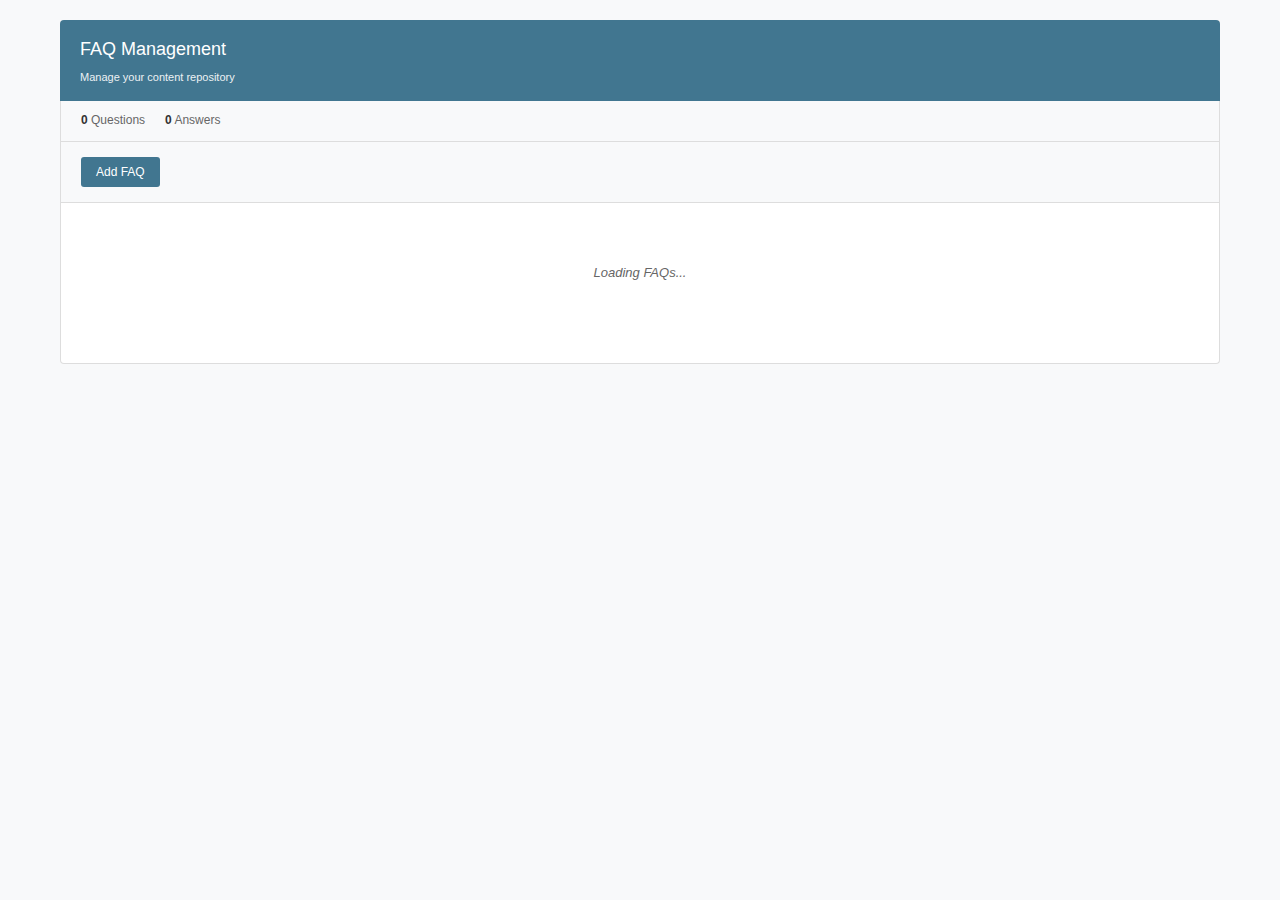
<file: templates/AI_Assistant/FAQ.html>
<!DOCTYPE html>
<html lang="en">
<head>
    <meta charset="UTF-8">
    <meta name="viewport" content="width=device-width, initial-scale=1.0">
    <title>FAQ Management</title>
    <style>
        * {
            margin: 0;
            padding: 0;
            box-sizing: border-box;
        }

        body {
            font-family: "Roboto", "Lucida Grande", Verdana, Arial, sans-serif;
            background-color: #f8f9fa;
            color: #333;
            line-height: 1.6;
            font-size: 13px;
        }

        .container {
            max-width: 1200px;
            margin: 0 auto;
            padding: 20px;
        }

        .header {
            background: #417690;
            color: white;
            padding: 15px 20px;
            border-radius: 4px 4px 0 0;
            margin-bottom: 0;
        }

        .header h1 {
            font-size: 18px;
            font-weight: 400;
            margin: 0;
        }

        .header p {
            font-size: 11px;
            margin-top: 5px;
            opacity: 0.9;
        }

        .content-wrapper {
            background: white;
            border: 1px solid #ddd;
            border-top: none;
            border-radius: 0 0 4px 4px;
        }

        .stats-bar {
            background: #f8f9fa;
            border-bottom: 1px solid #ddd;
            padding: 10px 20px;
            display: flex;
            justify-content: space-between;
            align-items: center;
        }

        .stats {
            display: flex;
            gap: 20px;
        }

        .stat-item {
            font-size: 12px;
            color: #666;
        }

        .stat-number {
            font-weight: bold;
            color: #333;
        }

        .actions-bar {
            padding: 15px 20px;
            border-bottom: 1px solid #ddd;
            background: #f8f9fa;
        }

        .btn {
            background: #417690;
            color: white;
            border: none;
            padding: 8px 15px;
            border-radius: 3px;
            cursor: pointer;
            font-size: 12px;
            text-decoration: none;
            display: inline-block;
            margin-right: 5px;
        }

        .btn:hover {
            background: #205067;
        }

        .btn-success {
            background: #28a745;
        }

        .btn-success:hover {
            background: #218838;
        }

        .btn-danger {
            background: #dc3545;
        }

        .btn-danger:hover {
            background: #c82333;
        }

        .btn-secondary {
            background: #6c757d;
        }

        .btn-secondary:hover {
            background: #5a6268;
        }

        .main-content {
            padding: 20px;
        }

        .faq-table {
            width: 100%;
            border-collapse: collapse;
            font-size: 12px;
        }

        .faq-table th,
        .faq-table td {
            padding: 10px;
            text-align: left;
            border-bottom: 1px solid #ddd;
        }

        .faq-table th {
            background: #f8f9fa;
            font-weight: 600;
            color: #666;
            font-size: 11px;
            text-transform: uppercase;
        }

        .faq-table tr:hover {
            background: #f8f9fa;
        }

        .faq-question {
            font-weight: 500;
            color: #333;
            max-width: 300px;
        }

        .faq-answer {
            color: #666;
            max-width: 400px;
            white-space: nowrap;
            overflow: hidden;
            text-overflow: ellipsis;
        }
        
        .created-date {
            font-size: 11px;
            color: #666;
            white-space: nowrap;
            min-width: 120px;
        }

        .action-links {
            white-space: nowrap;
        }

        .action-links a {
            color: #417690;
            text-decoration: none;
            margin-right: 10px;
            font-size: 11px;
        }

        .action-links a:hover {
            text-decoration: underline;
        }

        .empty-state {
            text-align: center;
            padding: 40px;
            color: #666;
            font-style: italic;
        }

        /* Modal Styles */
        .modal {
            display: none;
            position: fixed;
            z-index: 1000;
            left: 0;
            top: 0;
            width: 100%;
            height: 100%;
            background-color: rgba(0,0,0,0.5);
        }

        .modal-content {
            background: white;
            margin: 5% auto;
            border: 1px solid #ddd;
            border-radius: 4px;
            width: 90%;
            max-width: 700px;
            max-height: 80vh;
            overflow-y: auto;
        }

        .modal-header {
            background: #417690;
            color: white;
            padding: 15px 20px;
            border-bottom: 1px solid #ddd;
            display: flex;
            justify-content: space-between;
            align-items: center;
        }

        .modal-title {
            font-size: 16px;
            font-weight: 400;
        }

        .close-btn {
            background: none;
            border: none;
            color: white;
            font-size: 18px;
            cursor: pointer;
            padding: 0;
            width: 20px;
            height: 20px;
        }

        .modal-body {
            padding: 20px;
        }

        .form-group {
            margin-bottom: 15px;
        }

        .form-group label {
            display: block;
            margin-bottom: 5px;
            font-weight: 500;
            color: #333;
            font-size: 12px;
        }

        .form-group input,
        .form-group textarea {
            width: 100%;
            padding: 8px 10px;
            border: 1px solid #ddd;
            border-radius: 3px;
            font-size: 13px;
            font-family: inherit;
        }

        .form-group input:focus,
        .form-group textarea:focus {
            outline: none;
            border-color: #417690;
        }

        .form-group textarea {
            resize: vertical;
            min-height: 80px;
        }

        .faq-form {
            border: 1px solid #ddd;
            border-radius: 4px;
            padding: 15px;
            margin-bottom: 15px;
            background: #f8f9fa;
            position: relative;
        }

        .faq-form.filled {
            border-color: #417690;
            background: rgba(65, 118, 144, 0.05);
        }

        .remove-form-btn {
            position: absolute;
            top: 10px;
            right: 10px;
            background: #dc3545;
            color: white;
            border: none;
            border-radius: 3px;
            width: 20px;
            height: 20px;
            cursor: pointer;
            font-size: 12px;
        }

        .remove-form-btn:hover {
            background: #c82333;
        }

        .modal-footer {
            padding: 15px 20px;
            border-top: 1px solid #ddd;
            background: #f8f9fa;
            display: flex;
            justify-content: flex-end;
            gap: 10px;
        }

        /* .publish-notice {
            background: #d4edda;
            border: 1px solid #c3e6cb;
            border-radius: 4px;
            padding: 10px;
            margin-bottom: 15px;
            font-size: 12px;
            color: #155724;
        } */
    </style>
</head>
<body>
    <div class="container">
        <div class="header">
            <h1>FAQ Management</h1>
            <p>Manage your content repository</p>
        </div>

        <div class="content-wrapper">
            <div class="stats-bar">
                <div class="stats">
                    <div class="stat-item">
                        <span class="stat-number" id="totalCount">0</span> Questions
                    </div>
                    <div class="stat-item">
                        <span class="stat-number" id="answerCount">0</span> Answers
                    </div>
                </div>
            </div>

            <div class="actions-bar">
                <button class="btn" onclick="openModal()">Add FAQ</button>
                <button class="btn btn-success" onclick="publishAll()" style="display: none;" id="publishBtn">
                    Publish All
                </button>
            </div>

            <div class="main-content">
                <div id="faqContainer">
                    <div class="empty-state">
                        No FAQs available. Click "Add FAQ" to create your first entry.
                    </div>
                </div>
                <div id="pagination" style="margin-top: 20px; text-align: center;"></div>
            </div>
        </div>
    </div>

    <!-- Modal -->
    <div id="modal" class="modal">
        <div class="modal-content">
            <div class="modal-header">
                <div class="modal-title">Add FAQ</div>
                <button class="close-btn" onclick="closeModal()">&times;</button>
            </div>
            <div class="modal-body">
                <!-- <div class="publish-notice">
                    You can add multiple questions and answers by simply clicking 'Add another
                </div> -->
                <div id="modalForms">
                    <div class="faq-form">
                        <div class="form-group">
                            <label>Question:</label>
                            <input type="text" placeholder="Enter question" oninput="checkFormFilled(this)">
                        </div>
                        <div class="form-group">
                            <label>Answer:</label>
                            <textarea placeholder="Enter answer" oninput="checkFormFilled(this)"></textarea>
                        </div>
                    </div>
                </div>
            </div>
            <div class="modal-footer">
                <button class="btn btn-secondary" id="addAnotherBtn" onclick="addNewModalForm()">Add Another</button>
                <button class="btn btn-success" onclick="saveFAQs()" id="modalSubmitBtn">Submit</button>
            </div>
        </div>
    </div>

    <div id="loader" style="display: none; text-align: center; padding: 20px;">
        <span>Publishing FAQs...</span>
    </div>

    <script>
        // Configuration
        const API_BASE_URL = 'https://retell-voice-assitant.onrender.com/AI-Assistant';
        let faqs = [];
        let editingFAQ = null;

        // API Functions
        async function apiCall(endpoint, method = 'GET', data = null) {
            const url = `${API_BASE_URL}${endpoint}`;
            const options = {
                method,
                headers: {
                    'Content-Type': 'application/json',
                },
            };
            
            if (data) {
                options.body = JSON.stringify(data);
            }
            
            try {
                const response = await fetch(url, options);
                const result = await response.json();
                
                if (!response.ok) {
                    throw new Error(result.message || 'API request failed');
                }
                
                return result;
            } catch (error) {
                console.error('API Error:', error);
                throw error;
            }
        }

        async function loadFAQs(page = 1) {
            try {
                showLoading(true);
                const response = await apiCall(`/faqs/?page=${page}`);
                
                const data = response.results.data;
                faqs = data;
                updateDisplay();

                // Render pagination buttons
                renderPagination(response.count, page);
            } catch (error) {
                alert('Error loading FAQs: ' + error.message);
            } finally {
                showLoading(false);
            }
        }

        async function createFAQ(faqData) {
            try {
                const response = await apiCall('/faqs/', 'POST', faqData);
                return response.data;
            } catch (error) {
                throw new Error('Failed to create FAQ: ' + error.message);
            }
        }

        async function updateFAQ(id, faqData) {
            try {
                const response = await apiCall(`/faqs/${id}/`, 'PUT', faqData);
                return response.data;
            } catch (error) {
                throw new Error('Failed to update FAQ: ' + error.message);
            }
        }

        async function deleteFAQFromDB(id) {
            try {
                await apiCall(`/faqs/${id}/`, 'DELETE');
            } catch (error) {
                throw new Error('Failed to delete FAQ: ' + error.message);
            }
        }

        async function bulkCreateFAQs(faqsData) {
            try {
                const response = await apiCall('/faqs/bulk_create/', 'POST', { faqs: faqsData });
                return response.data;
            } catch (error) {
                throw new Error('Failed to create FAQs: ' + error.message);
            }
        }

        // UI Functions
        function showLoading(show) {
            const container = document.getElementById('faqContainer');
            if (show) {
                container.innerHTML = '<div class="empty-state">Loading FAQs...</div>';
            }
        }

        function openModal() {
            editingFAQ = null;
            document.getElementById('modal').style.display = 'block';
            document.querySelector('.modal-title').textContent = 'Add FAQ';
            document.getElementById('modalSubmitBtn').textContent = 'Submit';
            // ✅ Show "Add Another" button
            document.getElementById('addAnotherBtn').style.display = 'inline-block';
        }

        function editFAQ(id) {
            editingFAQ = faqs.find(faq => faq.id === id);
            if (!editingFAQ) return;
            
            document.getElementById('modalForms').innerHTML = `
                <div class="faq-form filled">
                    <div class="form-group">
                        <label>Question:</label>
                        <input type="text" value="${editingFAQ.question}" oninput="checkFormFilled(this)">
                    </div>
                    <div class="form-group">
                        <label>Answer:</label>
                        <textarea oninput="checkFormFilled(this)">${editingFAQ.answer}</textarea>
                    </div>
                </div>
            `;
            
            document.getElementById('modal').style.display = 'block';
            document.querySelector('.modal-title').textContent = 'Edit FAQ';
            document.getElementById('modalSubmitBtn').textContent = 'Update';
            // ❌ Hide "Add Another" button
            document.getElementById('addAnotherBtn').style.display = 'none';
        }

        function closeModal() {
            document.getElementById('modal').style.display = 'none';
            clearModalForms();
        }

        function clearModalForms() {
            document.getElementById('modalForms').innerHTML = `
                <div class="faq-form">
                    <div class="form-group">
                        <label>Question:</label>
                        <input type="text" placeholder="Enter question" oninput="checkFormFilled(this)">
                    </div>
                    <div class="form-group">
                        <label>Answer:</label>
                        <textarea placeholder="Enter answer" oninput="checkFormFilled(this)"></textarea>
                    </div>
                </div>
            `;
        }

        function addNewModalForm() {
            const formsContainer = document.getElementById('modalForms');
            const newForm = document.createElement('div');
            newForm.className = 'faq-form';
            newForm.innerHTML = `
                <button class="remove-form-btn" onclick="removeModalForm(this)">&times;</button>
                <div class="form-group">
                    <label>Question:</label>
                    <input type="text" placeholder="Enter question" oninput="checkFormFilled(this)">
                </div>
                <div class="form-group">
                    <label>Answer:</label>
                    <textarea placeholder="Enter answer" oninput="checkFormFilled(this)"></textarea>
                </div>
            `;
            formsContainer.appendChild(newForm);
        }

        function removeModalForm(button) {
            const form = button.closest('.faq-form');
            form.remove();
        }

        function checkFormFilled(element) {
            const form = element.closest('.faq-form');
            const question = form.querySelector('input').value.trim();
            const answer = form.querySelector('textarea').value.trim();
            
            if (question && answer) {
                form.classList.add('filled');
            } else {
                form.classList.remove('filled');
            }
        }

        async function saveFAQs() {
            const forms = document.querySelectorAll('#modalForms .faq-form');
            let newFAQs = [];
            
            forms.forEach(form => {
                const question = form.querySelector('input').value.trim();
                const answer = form.querySelector('textarea').value.trim();
                
                if (question && answer) {
                    newFAQs.push({ question, answer });
                }
            });
            
            if (newFAQs.length === 0) {
                alert('Please add at least one question and answer.');
                return;
            }
            
            try {
                showLoading(true);
                
                if (editingFAQ) {
                    // Update existing FAQ
                    await updateFAQ(editingFAQ.id, newFAQs[0]);
                    alert('FAQ updated successfully!');
                } else {
                    // Create new FAQ(s)
                    if (newFAQs.length === 1) {
                        await createFAQ(newFAQs[0]);
                        alert('FAQ added successfully!');
                    } else {
                        await bulkCreateFAQs(newFAQs);
                        alert(`${newFAQs.length} FAQs successfully!`);
                    }
                }
                
                await loadFAQs();
                closeModal();
            } catch (error) {
                alert('Error: ' + error.message);
            } finally {
                showLoading(false);
            }
        }

        function formatDate(dateString) {
            const date = new Date(dateString);
            return date.toLocaleDateString() + ' ' + date.toLocaleTimeString();
        }

        function updateDisplay() {
            const container = document.getElementById('faqContainer');
            const totalCount = document.getElementById('totalCount');
            const answerCount = document.getElementById('answerCount');
            const publishBtn = document.getElementById('publishBtn');
            
            totalCount.textContent = faqs.length;
            answerCount.textContent = faqs.length;
            
            if (faqs.length === 0) {
                container.innerHTML = '<div class="empty-state">No FAQs available. Click "Add FAQ" to create your first entry.</div>';
                publishBtn.style.display = 'none';
            } else {
                container.innerHTML = `
                    <table class="faq-table">
                        <thead>
                            <tr>
                                <th>Question</th>
                                <th>Answer</th>
                                <th>Created</th>
                                <th>Actions</th>
                            </tr>
                        </thead>
                        <tbody>
                            ${faqs.map((faq) => `
                                <tr>
                                    <td class="faq-question">${faq.question}</td>
                                    <td class="faq-answer" title="${faq.answer}">${faq.answer}</td>
                                    <td style="font-size: 11px; color: #666; white-space: nowrap;">${formatDate(faq.created_at)}</td>
                                    <td class="action-links">
                                        <a href="#" onclick="editFAQ(${faq.id})">Edit</a>
                                        <a href="#" onclick="deleteFAQ(${faq.id})" style="color: #dc3545;">Delete</a>
                                    </td>
                                </tr>
                            `).join('')}
                        </tbody>
                    </table>
                `;
                publishBtn.style.display = 'inline-block';
            }
        }

        async function deleteFAQ(id) {
            if (confirm('Are you sure you want to delete this FAQ?')) {
                try {
                    showLoading(true);
                    await deleteFAQFromDB(id);
                    alert('FAQ deleted successfully!');
                    await loadFAQs();
                } catch (error) {
                    alert('Error deleting FAQ: ' + error.message);
                } finally {
                    showLoading(false);
                }
            }
        }

        async function publishAll() {
            if (faqs.length === 0) {
                alert('No FAQs to publish!');
                return;
            }

            if (confirm(`Publish ${faqs.length} FAQ(s) to the platform?`)) {
                const loader = document.getElementById('loader');
                loader.style.display = 'block'; // Show loader
                try {
                    const response = await fetch('https://retell-voice-assitant.onrender.com/AI-Assistant/upload-faqs/', {
                        method: 'GET', // or 'POST' if your view only accepts POST
                        headers: {
                            'Content-Type': 'application/json',
                        },
                    });

                    const result = await response.json();
                    loader.style.display = 'none'; // Hide loader

                    if (result.success) {
                        alert('FAQs published to Voiceflow successfully!');
                    } else {
                        alert('Failed to publish FAQs: ' + result.error);
                    }
                } catch (error) {
                    loader.style.display = 'none'; // Hide loader
                    alert('Error publishing FAQs: ' + error.message);
                }
            }
        }

        // Close modal when clicking outside
        window.onclick = function(event) {
            const modal = document.getElementById('modal');
            if (event.target == modal) {
                closeModal();
            }
        }

        function renderPagination(totalCount, currentPage) {
            const perPage = 10;
            const totalPages = Math.ceil(totalCount / perPage);
            const pagination = document.getElementById('pagination');
            pagination.innerHTML = '';

            if (totalPages <= 1) return;

            for (let i = 1; i <= totalPages; i++) {
                const btn = document.createElement('button');
                btn.className = 'btn';
                btn.textContent = i;
                if (i === currentPage) {
                    btn.style.background = '#205067';
                }
                btn.onclick = () => loadFAQs(i);
                pagination.appendChild(btn);
            }
        }


        // Initialize application
        document.addEventListener('DOMContentLoaded', function() {
            loadFAQs();
        });
    </script>
</body>
</html>
</file>
